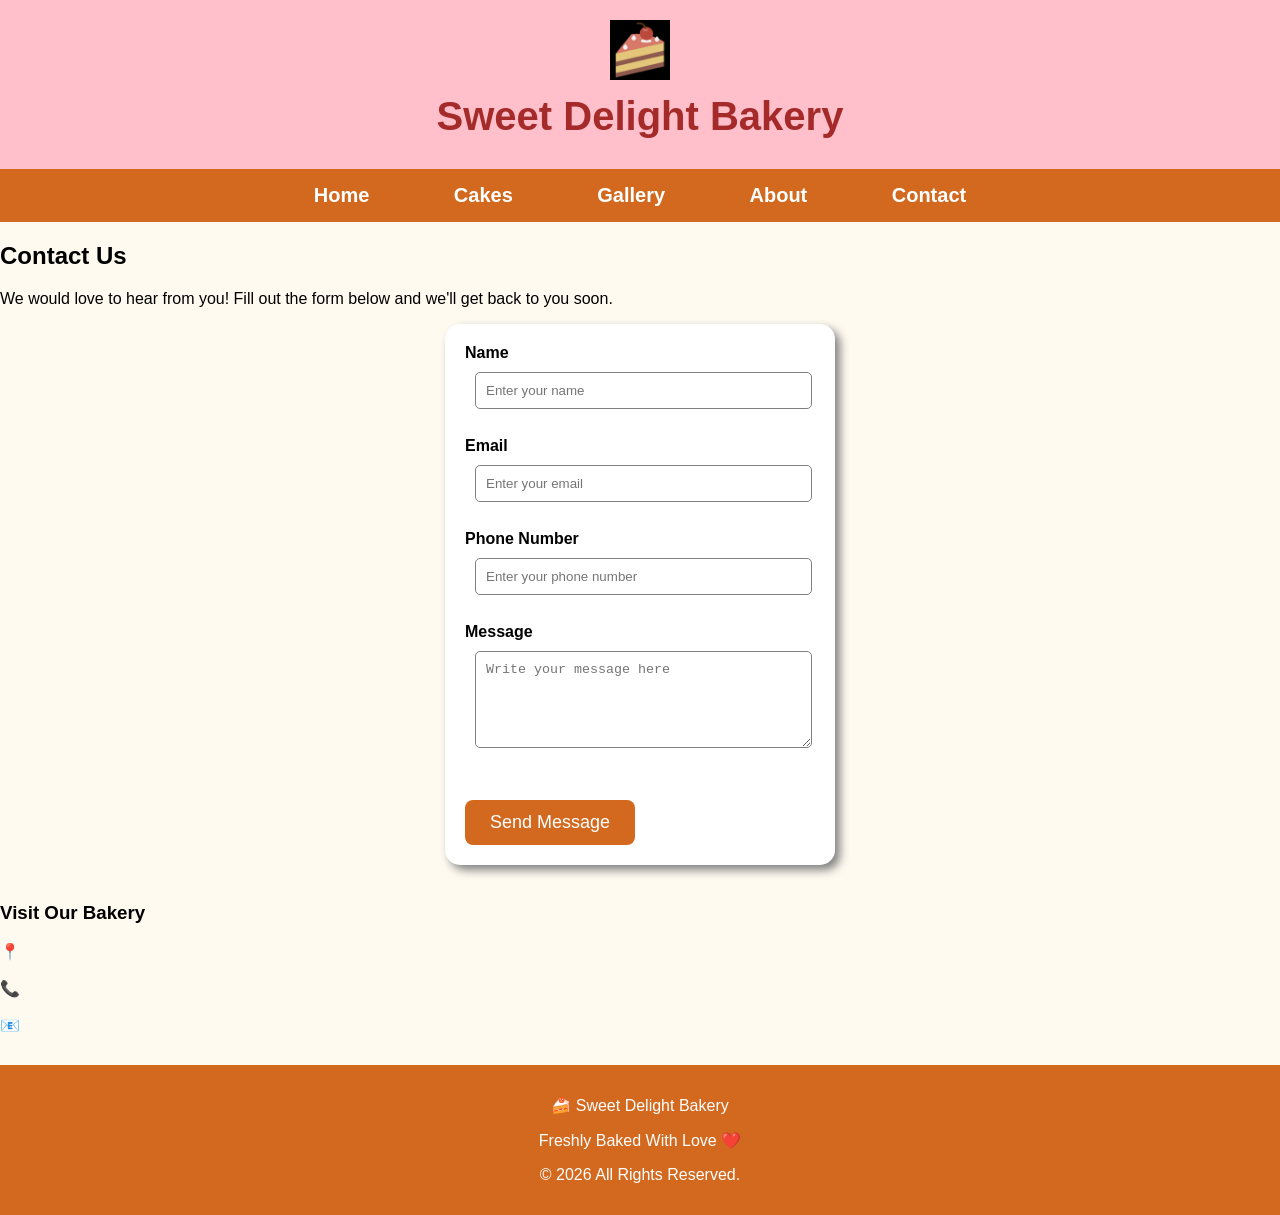
<file: gomu_Bakery/gomu_Bakery/contact.html>
<!DOCTYPE html>
<html>

<head>
    <title>Sweet Delight Bakery | Contact</title>

    <link rel="icon" type="image/jpeg" href="images/logo.jpeg">

    <link rel="stylesheet" href="style.css">
</head>

<body>

<header>

    <img src="images/logo.jpeg" class="logo">

    <h1>Sweet Delight Bakery</h1>

</header>

<nav>

<ul>

<li><a href="index.html">Home</a></li>

<li><a href="cakes.html">Cakes</a></li>

<li><a href="gallery.html">Gallery</a></li>

<li><a href="about.html">About</a></li>

<li><a href="contact.html">Contact</a></li>

</ul>

</nav>

<section>

<h2>Contact Us</h2>

<p>
We would love to hear from you! Fill out the form below and we'll get back to you soon.
</p>

<form>

<label><b>Name</b></label><br>
<input type="text" placeholder="Enter your name" required><br><br>

<label><b>Email</b></label><br>
<input type="email" placeholder="Enter your email" required><br><br>

<label><b>Phone Number</b></label><br>
<input type="tel" placeholder="Enter your phone number"><br><br>

<label><b>Message</b></label><br>
<textarea rows="5" placeholder="Write your message here"></textarea><br><br>

<button type="submit">Send Message</button>

</form>

<br>

<h3>Visit Our Bakery</h3>

<p>
📍   <br><br>

📞   <br><br>

📧   
</p>

</section>

<footer>
    <center>

<p>🍰 Sweet Delight Bakery</p>

<p>Freshly Baked With Love ❤️</p>

<p>© 2026 All Rights Reserved.</p>
</center>
</footer>

</body>

</html>
</file>
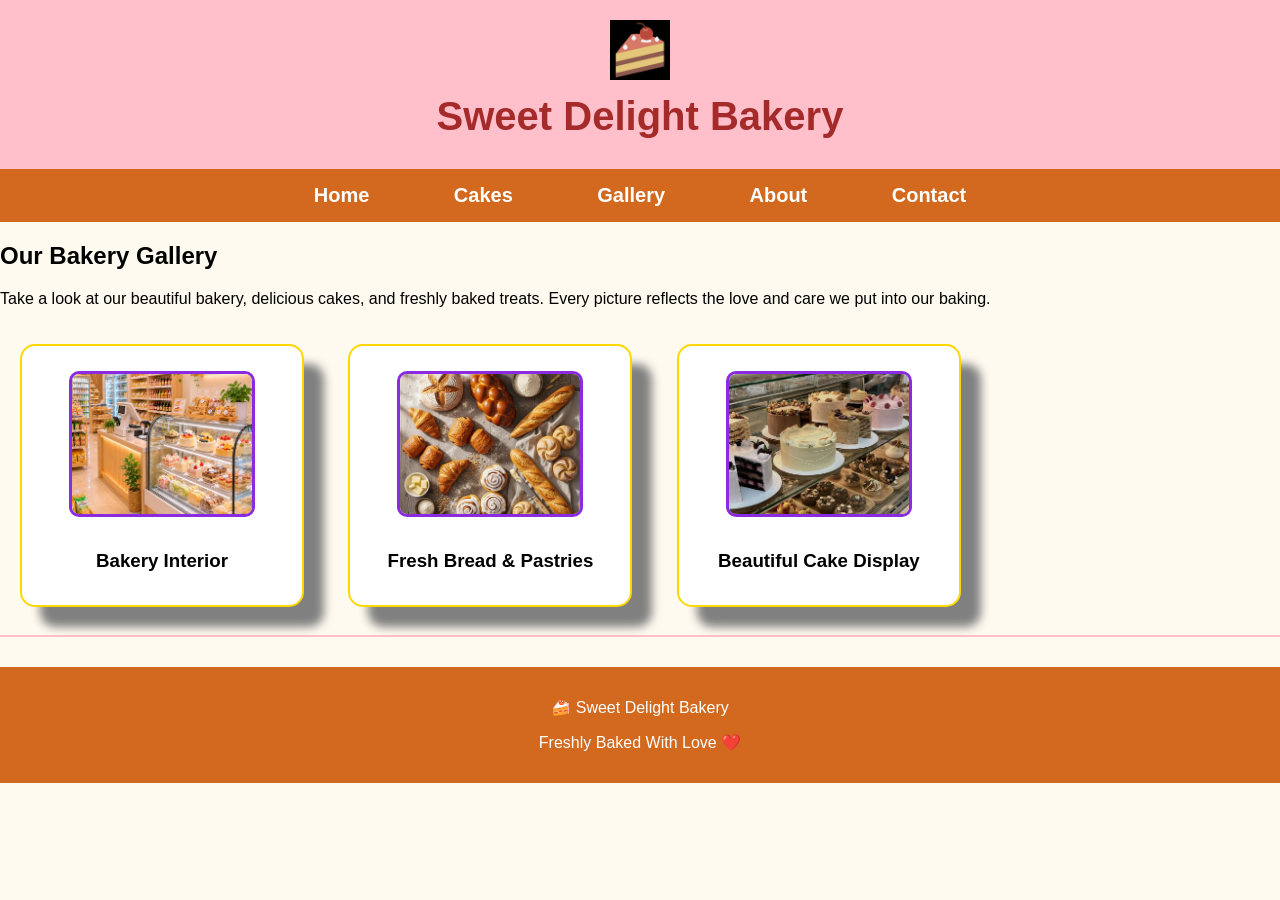
<file: gomu_Bakery/gomu_Bakery/gallery.html>
<!DOCTYPE html>
<html>

<head>
    <title>Sweet Delight Bakery | Gallery</title>

    <link rel="icon" type="image/jpeg" href="images/logo.jpeg">

    <link rel="stylesheet" href="style.css">
</head>

<body>

<header>

    <img src="images/logo.jpeg" class="logo">

    <h1>Sweet Delight Bakery</h1>

</header>

    <nav>

<ul>
    
<li><a href="index.html">Home</a></li>

<li><a href="cakes.html">Cakes</a></li>

<li><a href="gallery.html">Gallery</a></li>

<li><a href="about.html">About</a></li>

<li><a href="contact.html">Contact</a></li>
</ul>

</nav>


<section>
    
<h2>Our Bakery Gallery</h2>

<p>
Take a look at our beautiful bakery, delicious cakes, and freshly baked treats.
Every picture reflects the love and care we put into our baking.
</p>

<div class="card">
    <img src="images/gallery1.jpeg" class="gallery" alt="Bakery Interior">
    <h3>Bakery Interior</h3>
</div>

<div class="card">
    <img src="images/gallery2.jpeg" class="gallery" alt="Fresh Bread">
    <h3>Fresh Bread & Pastries</h3>
</div>

<div class="card">
    <img src="images/gallery3.jpeg" class="gallery" alt="Cake Display">
    <h3>Beautiful Cake Display</h3>
</div>
    

</section>
<hr>
<footer>
    <center>
<p>🍰 Sweet Delight Bakery</p>
<p>Freshly Baked With Love ❤️</p>
    </center>
    </footer>

</body>

</html>
</file>
<file: gomu_Bakery/gomu_Bakery/style.css>
body{
    margin:0;
    font-family:Arial, sans-serif;
    background-color:floralwhite;
}
header{
    background-color:pink;
    text-align:center;
    padding:20px;
}

.logo{
    width:60px;
    height:60px;
    object-fit: contain;
}

h1{
    color:brown;
    font-size:40px;
    margin:10px;
}

nav{
    background-color:chocolate;
    padding:15px;
    text-align:center;
}

nav ul{
    list-style:none;
    margin:0;
    padding:0;
}

nav ul li{
    display:inline;
    margin:25px;
}

nav ul li a{
    text-decoration:none;
    color:white;
    font-size:20px;
    font-weight:bold;
    padding:8px 15px;
    border-radius:8px;
}

nav ul li a:hover{
    background-color:white;
    color:chocolate;
}

.banner{
    display:flex;
    justify-content:space-around;
    align-items:center;
    padding:50px;
    background-image:url("images/background.jpg");
    background-size:cover;
    background-repeat:no-repeat;
}

.text{
    width:45%;
    background-color:white;
    padding:20px;
    border-radius:15px;
    box-shadow:5px 5px 10px gray;
}

.text h2{
    color:brown;
    font-size:35px;
}

.text p{
    font-size:18px;
    line-height:30px;
}

.video video{
    width:300px;
    height:auto;
    border-radius:15px;
    border:3px solid chocolate;
    box-shadow:5px 5px 10px gray;
}

button{
    background-color:chocolate;
    color:white;
    padding:12px 25px;
    border:none;
    border-radius:8px;
    font-size:18px;
    cursor:pointer;
    margin-top:20px;
}

button:hover{
    background-color:brown;
}

.card{
    display:inline-block;
    width:250px;
    background-color:white;
    margin:20px;
    padding:15px;
    border:2px solid pink;
    border-radius:15px;
    border-color: gold;
    text-align:center;
    box-shadow:20px 20px 10px gray;
    transition:0.5s;
}

.card:hover{
    transform:scale(1.05);
    background-color:mistyrose;
}

.card img{
    width:180px;
    height:140px;
    border-radius:10px;
}


.gallery{

    width:180px;
    height:140px;
    object-fit: cover;
    margin:10px;
    border-radius:15px;
    border:3px solid chocolate;
    border-color: blueviolet;
    border-radius: 45px;
    display:inline-block;
    transition:0.5s;
}

.gallery:hover{
    transform:scale(1.08);
}


.about{
    text-align:center;
    padding:40px;
    background-color:seashell;
}

form{
    width:350px;
    margin:auto;
    background-color:white;
    padding:20px;
    border-radius:15px;
    box-shadow:5px 5px 10px gray;
}

input,textarea{
    width:90%;
    padding:10px;
    margin:10px;
    border:1px solid gray;
    border-radius:5px;
}

footer{
    background-color:chocolate;
    color:white;
    text-align:center;
    padding:15px;
    margin-top:30px;
}

hr{
    border:1px solid pink;
}
</file>
